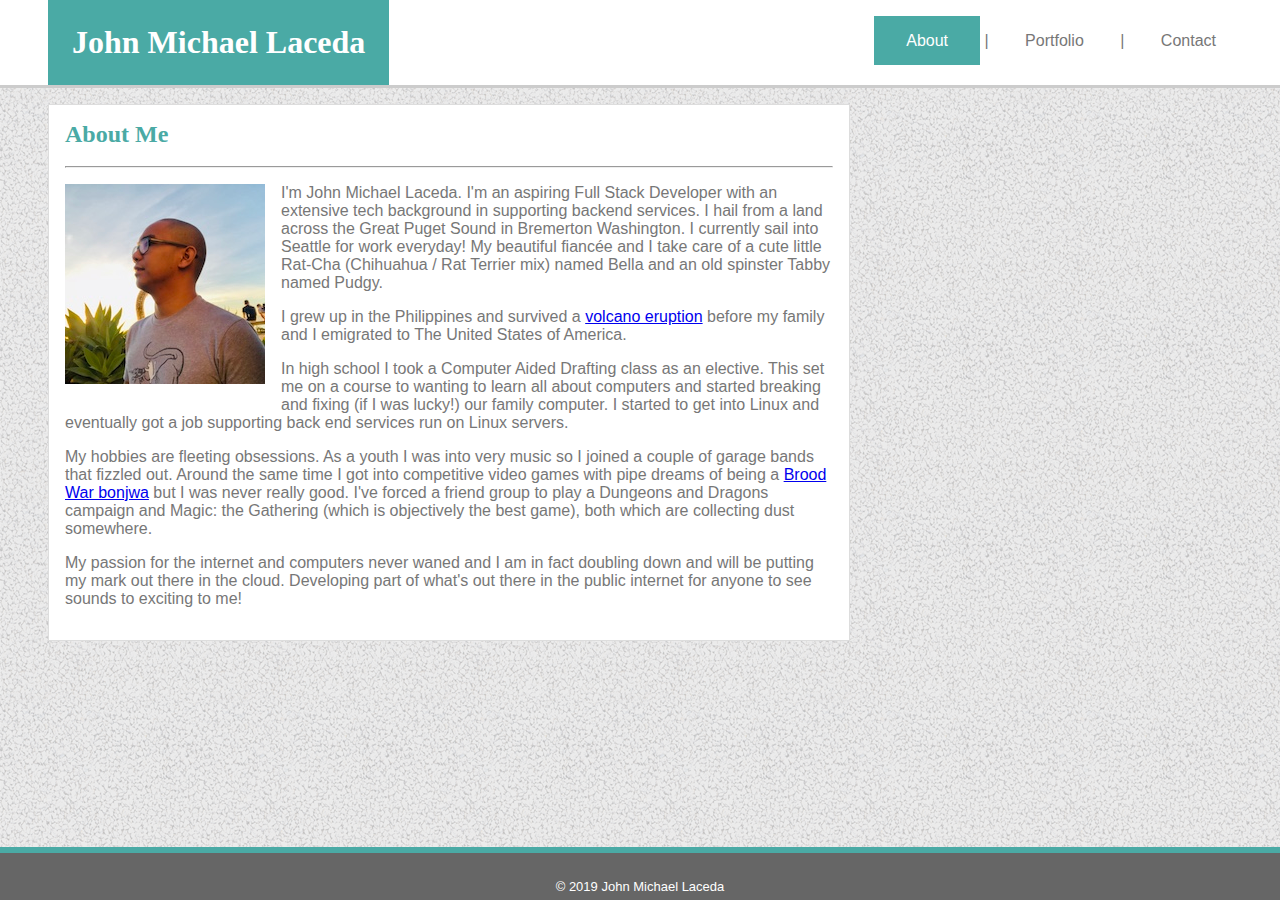
<file: index.html>
<!DOCTYPE html>
<html lang="en-US">
    <head>
        <meta name="viewport" content="width=device-width, initial-scale=1,
            shrink-to-fit=no">
        <title>John Michael Laceda</title>
        <meta charset="utf-8">
        <link href="assets/css/style.css" type="text/css" rel="stylesheet">
    </head>
    <body>

        <header>
            <div id="inside-header">
                <div id="h1-container">
                    <h1>John Michael Laceda</h1>
                </div>

            </div>
            <nav>
                <ul>
                    <li><a href="#" class="selected">About</a> &#x7c;</li>
                    <li><a href="portfolio.html">Portfolio</a> &#x7c;</li>
                    <li><a href="contact.html">Contact</a></li>
                </ul>
            </nav>
        </header>

        <section>
            <h2>About Me</h2>
            <hr>
            <img src="assets/images/john-laceda-bio.jpg" alt="John Laceda"
                id="john">
            <p>I'm John Michael Laceda. I'm an aspiring Full Stack Developer
                with an extensive tech background in supporting backend
                services. I hail from a land across the Great Puget Sound in
                Bremerton Washington. I currently sail into Seattle for work
                everyday! My beautiful fiancée and I take care of a cute little
                Rat-Cha (Chihuahua / Rat Terrier mix) named Bella and an old
                spinster Tabby named Pudgy. </p>
            <p>I grew up in the Philippines and survived a <a target="blank"
                    href="https://en.wikipedia.org/wiki/Mount_Pinatubo#1991_eruption">volcano
                    eruption</a> before my family and I emigrated to The United
                States of America.</p>
            <p>In high school I took a Computer Aided Drafting class as an
                elective. This set me on a course to wanting to learn all about
                computers and started breaking and fixing (if I was lucky!) our
                family computer. I started to get into Linux and eventually got
                a job supporting back end services run on Linux servers.</p>
            <p>My hobbies are fleeting obsessions. As a youth I was into very
                music so I joined a couple of garage bands that fizzled out.
                Around the same time I got into competitive video games with
                pipe dreams of being a <a target="blank"
                    href="https://liquipedia.net/starcraft/Bonjwa">Brood War
                    bonjwa</a> but I was never really good. I've forced a friend
                group to play a Dungeons and Dragons campaign and Magic: the
                Gathering (which is objectively the best game), both which are
                collecting dust somewhere.</p>
            <p>My passion for the internet and computers never waned and I am in
                fact doubling down and will be putting my mark out there in the
                cloud. Developing part of what's out there in the public
                internet for anyone to see sounds to exciting to me!</p>
        </section>

        <div id="footer-space"></div>

        <footer>&copy; 2019 John Michael Laceda</footer>
    </body>
</html>
</file>
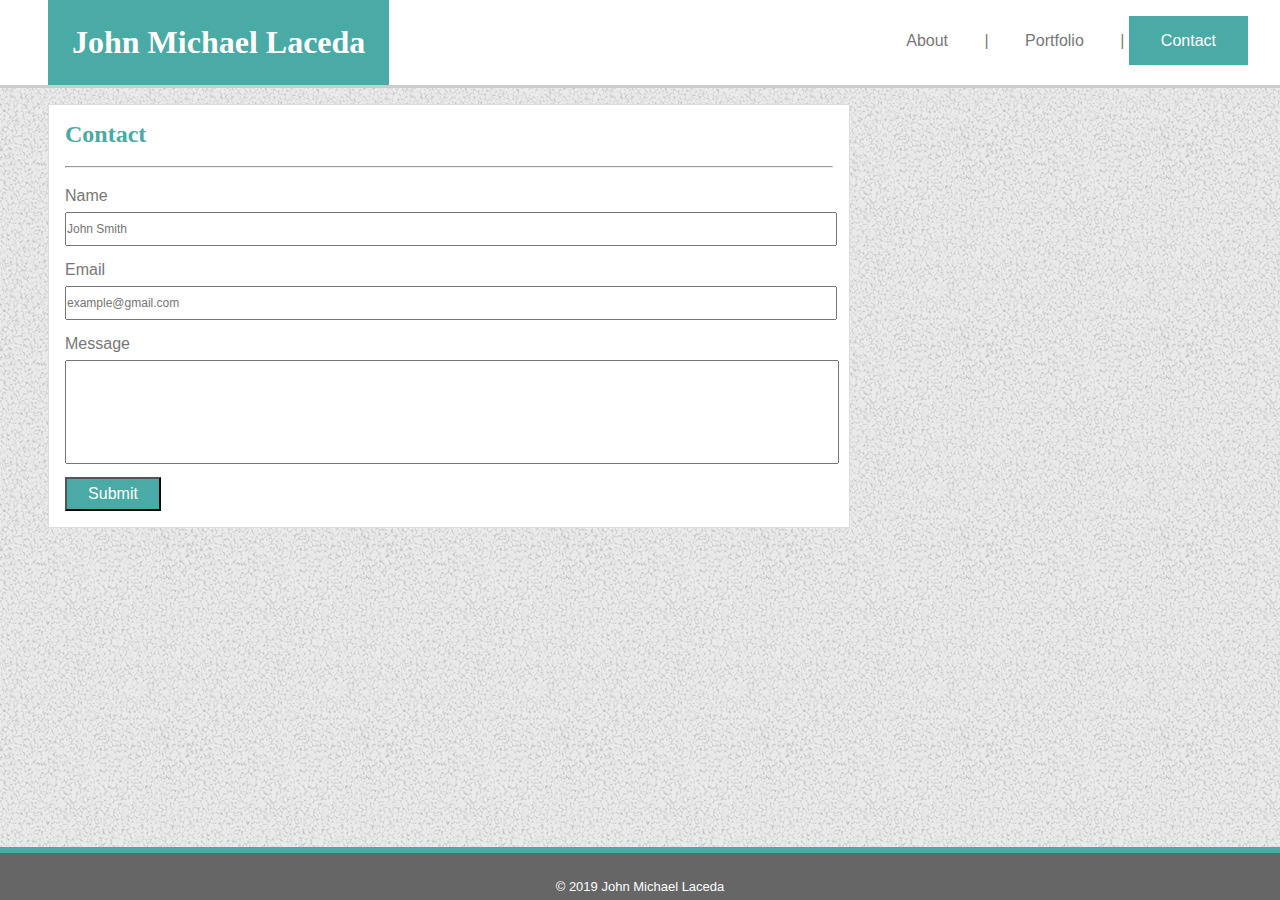
<file: contact.html>
<!DOCTYPE html>
<html lang="en-US">
    <head>
        <meta name="viewport" content="width=device-width, initial-scale=1,
            shrink-to-fit=no">
        <title>John Michael Laceda</title>
        <meta charset="utf-8">
        <link href="assets/css/style.css" type="text/css" rel="stylesheet">
    </head>
    <body>

        <header>
            <div id="inside-header">
                <div id="h1-container">
                    <h1>John Michael Laceda</h1>
                </div>

            </div>
            <nav>
                <ul>
                    <li><a href="index.html">About</a> &#x7c;</li>
                    <li><a href="portfolio.html">Portfolio</a> &#x7c;</li>
                    <li><a href="#" class="selected">Contact</a></li>
                </ul>
            </nav>
        </header>

        <section>
            <h2>Contact</h2>
            <hr>
            <form action="contact.html" method="GET">
                <label for="name">Name</label>
                <input type="text" name="name" id="name" placeholder="John Smith" required>
                <label for="email">Email</label>
                <input type="email" name="email" id="email"
                    placeholder="example@gmail.com" required>
                <label for="message">Message</label>
                <textarea name="message" id="message" rows="5"></textarea>
                <input type="submit" value="Submit">
            </form>
        </section>

        <div id="footer-space"></div>

        <footer>&copy; 2019 John Michael Laceda</footer>
    </body>
</html>
</file>
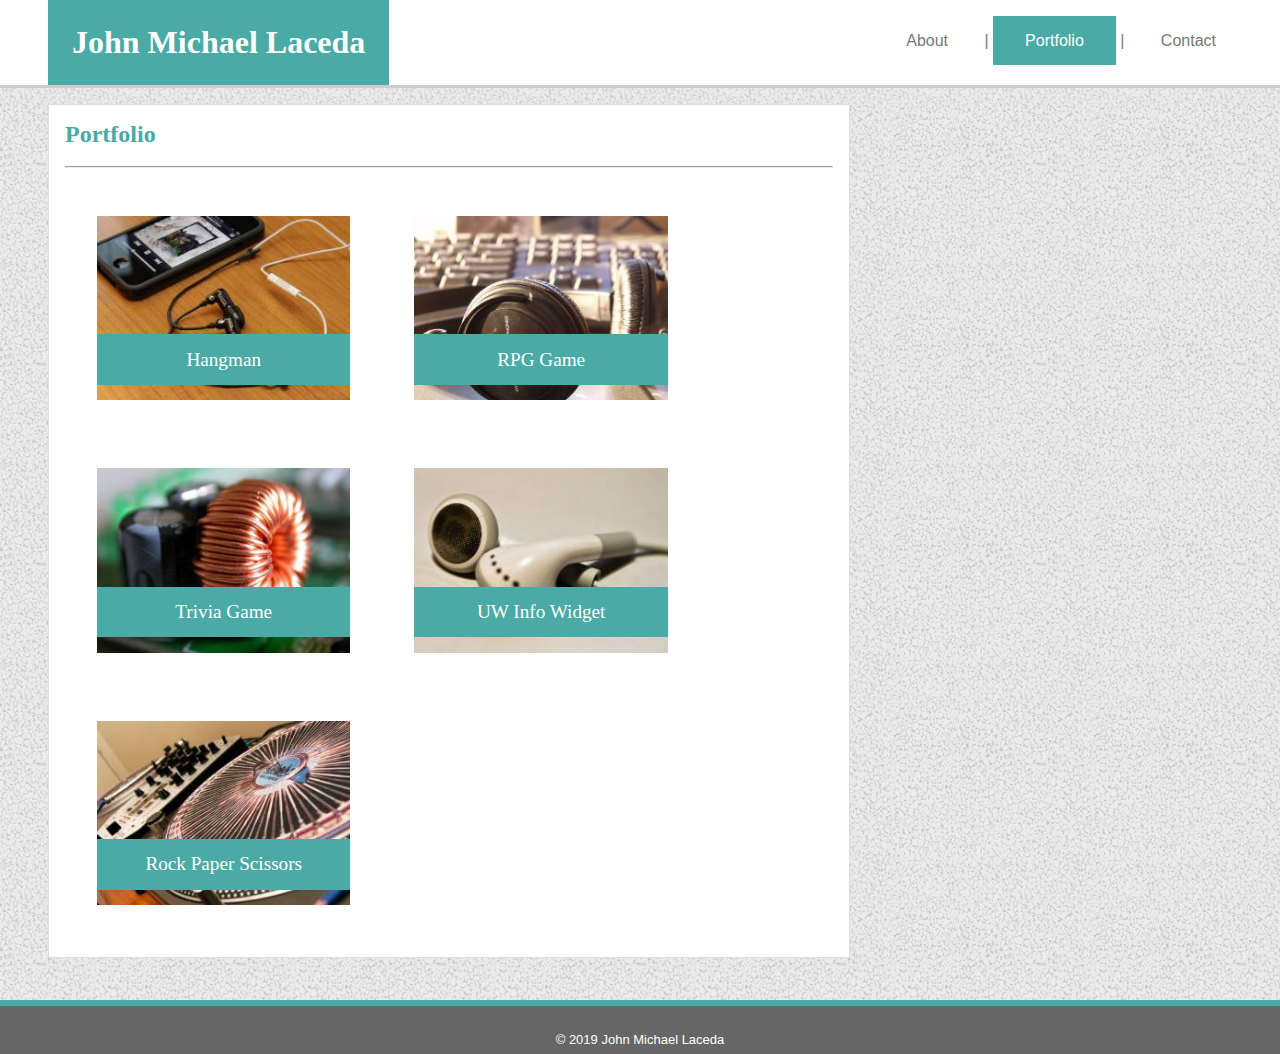
<file: portfolio.html>
<!DOCTYPE html>
<html lang="en-US">
    <head>
        <meta name="viewport" content="width=device-width, initial-scale=1,
            shrink-to-fit=no">
        <title>John Michael Laceda</title>
        <meta charset="utf-8">
        <link href="assets/css/style.css" type="text/css" rel="stylesheet">
    </head>
    <body>

        <header>
            <div id="inside-header">
                <div id="h1-container">
                    <h1>John Michael Laceda</h1>
                </div>

            </div>
            <nav>
                <ul>
                    <li><a href="index.html">About</a> &#x7c;</li>
                    <li><a href="#" class="selected">Portfolio</a> &#x7c;</li>
                    <li><a href="contact.html">Contact</a></li>
                </ul>
            </nav>
        </header>

        <section>
            <h2>Portfolio</h2>
            <hr>
            <div id="project-container">
                <div class="project" id="hangman">
                    <img src="assets/images/hangman.jpg" alt="hangman">
                    <span>Hangman</span>
                </div>
                <div class="project" id="rpg-game">
                    <img src="assets/images/rpg-game.jpg" alt="rpg-game">
                    <span>RPG Game</span>
                </div>
                <div class="project" id="trivia">
                    <img src="assets/images/trivia.jpg" alt="trivia">
                    <span>Trivia Game</span>
                </div>
                <div class="project" id="widget">
                    <img src="assets/images/widget.jpg" alt="widget">
                    <span>UW Info Widget</span>
                </div>
                <div class="project" id="rps">
                    <img src="assets/images/rps.jpg" alt="rps">
                    <span>Rock Paper Scissors</span>
                </div>
            </div>
        </section>

        <div id="footer-space"></div>

        <footer>&copy; 2019 John Michael Laceda</footer>
    </body>
</html>
</file>
<file: assets/css/style.css>
body {
    font-family: 'Arial', 'Helvetica Neue', Helvetica, sans-serif;
    color: #777;
    margin: 0px;
    background-image: url(../images/gravel.png);
    position: relative;
    min-height: 100vh;
}

h1, h2, .project span {
    font-family: 'Georgia', Times, Times New Roman, serif;
}

img#john {
    width: 200px;
    float: left;
    margin: 0em 1em 1em 0em;
}

header {
    border-bottom-style: solid;
    border-bottom-color: #ccc;
    overflow-y: auto;
    margin: 0em 0em 1em 0em;
    padding: 0em;
    background-color: white;
    max-width:100%;
}

#inside-header {
    position: relative;
}

nav {
    position: absolute;
    float: right;
    right: 0px;
    top: 2em;
}

nav ul {
    list-style-type: none;
    margin: 0px;
    list-style-position: inside;
    list-style: none;
}

li {
    display: inline;
}

li a {
    text-decoration: none;
    color: #777; 
    padding: 1em 2em 1em 2em;
}

li a:hover,
a.selected,
input[type="submit"],
.project span {
    background-color: #4aaaa5;
    color:white;
    animation-name: teal-hover;
    animation-duration: 250ms;
}

header h1 {
    background: #4aaaa5;
    color: white;
    float: left;
    padding: 0.75em;
    margin: 0em;
}

section {
    max-width: 60%;
    margin-left: 3rem;
    border-width: thin;
    padding: 1em;
    border-color: #ddd;
    border-style: solid;
    background-color: white;
    overflow: auto;
}

section hr {
    margin-bottom: 1em;
}

section a:visited,
section a:hover,
section a:active {
    color: #777;
}

#footer-space {
    padding: 3em;
}

footer {
    border-top-style: solid;
    border-top-color: #4aaaa5;
    text-align: center;
    background: #666;
    padding-top: 2em;
    border-top-width: 0.5em;
    padding-bottom: 0.5em;
    color: white;
    font-size: small;
    position: absolute;
    bottom: 0px;
    left: 0px;
    right: 0px;
}

section h2 {
    color: #4aaaa5;
    margin: 0em 0em 0.75em 0em;
}

.clearfix::after {
    content: "";
    clear: both;
    display: block;
}

/* contact page specific css */

form {
    width: 100%;
}

label,
input,
textarea{
    display: block;
    width: 100%;
    line-height: 1.5em;
}

label {
    margin-bottom: 0.25em;
}

input {
    margin-bottom: 1em;
    padding: 0.5em 0em 0.5em 0em;
    font-size: 0.75em;
}

textarea {
    font-size: 1em;
    margin-bottom: 1em;
    resize:none;
}

input[type="submit"] {
    margin-bottom: 0em;
    font-size: 1em;
    display: block;
    width: 6rem;
    padding: 0.2em 0.5em 0.2em 0.5em;
}

/* portfolio page specific css */

.project {
    width: 33%;
    margin: 2em;
    float: left;
    position: relative;
}

.project img {
    width: 100%;
    z-index: 2;
}

.project span {
    display: block;
    text-align: center;
    position: absolute;
    left: 0;
    right: 0;
    bottom: 1em;
    padding: 0.75em 0em 0.75em 0em;
    font-size: 1.2em;
}

@media screen and (min-width: 981px){
    section,
    #inside-header {
        max-width: 60%;
        margin-left: 3rem;
    }
    nav {
        margin-right: 2rem;
    }
}

@media screen and (max-width: 980px) and (min-width: 769px) {
    section,
    #inside-header {
        max-width: 75%;
        margin-left: 3rem;
    }
    li a {
        padding: 1em 1em 1em 1em;
    }
    nav {
        margin-right: 2rem;
    }
}

@media screen and (max-width: 768px) and (min-width: 641px) {
    section,
    #inside-header {
        max-width: 100%;
        margin-left: 2rem;
        margin-right: 2rem;
    }
    img#john {
        width: 100%
    }
    li a {
        padding: 1em 0.2em 1em 0.2em;
    }
    nav {
        margin-right: 0.2rem;
    }
}

@media screen and (max-width: 640px) {
    header {
        position: static;
        padding-bottom: 5rem;
    }
    #h1-container {
        position: relative;
        height: 5rem;
    }
    header h1 {
        position: absolute;
        left: 0;
        right: 0;
        margin-left: 0px;
        margin-right: 0px;
        display: block;
        text-align: center;
    }
    section,
    #inside-header {
        max-width: 100%;
        margin-left: 0rem;
    }
    img#john {
        width: 100%
    }
    nav {
        float:none;
        margin-top: 5rem;
        margin-bottom: 0rem;
        position: absolute;
        bottom:0;
        right:0;
        left:0;
        text-align: center;
    }
    nav ul {
        padding-inline-start:0px;
    }
    .project {
        width: 80%;
    }
}

/* teal animation */
@keyframes teal-hover {
    from {
        background-color: white;
        color: #777
    }
    to {
        background-color: #4aaaa5;
        color:white;
    }
  }
</file>
